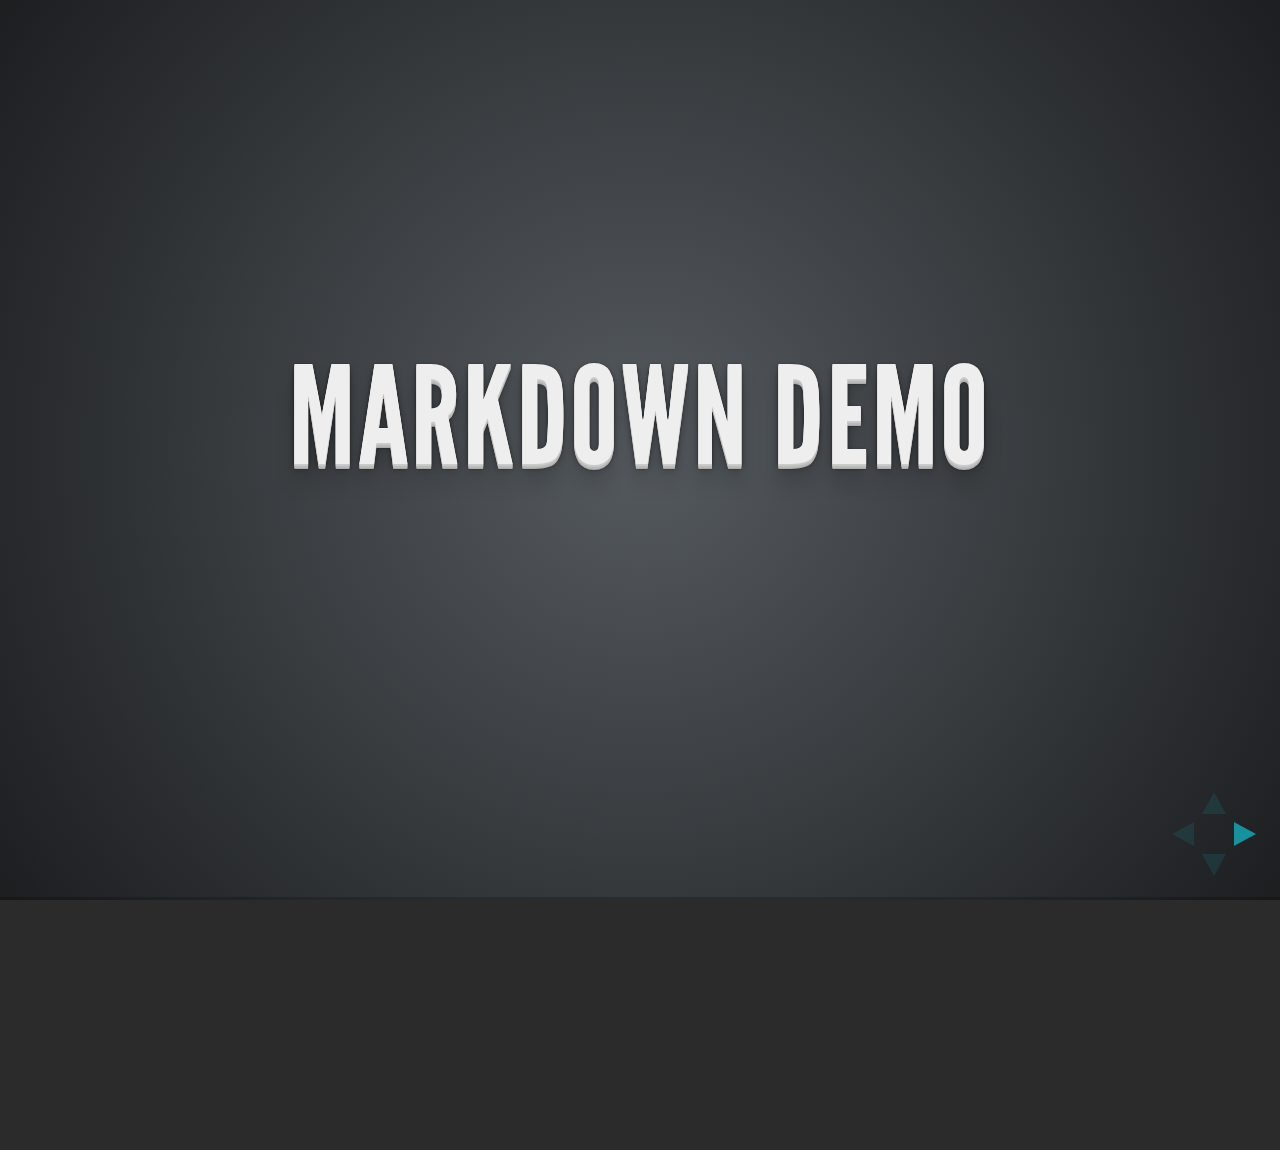
<file: plugin/markdown/example.html>
<!doctype html>
<html lang="en">

	<head>
		<meta charset="utf-8">

		<title>reveal.js - Markdown Demo</title>

		<link rel="stylesheet" href="../../css/reveal.css">
		<link rel="stylesheet" href="../../css/theme/default.css" id="theme">
	</head>

	<body>

		<div class="reveal">

			<div class="slides">

                <!-- Use external markdown resource, and separate slides by three newlines; vertical slides by two newlines -->
                <section data-markdown="example.md" data-separator="^\n\n\n" data-vertical="^\n\n"></section>

                <!-- Slides are separated by three dashes (quick 'n dirty regular expression) -->
                <section data-markdown data-separator="---">
                    <script type="text/template">
                        ## Demo 1
                        Slide 1
                        ---
                        ## Demo 1
                        Slide 2
                        ---
                        ## Demo 1
                        Slide 3
                    </script>
                </section>

                <!-- Slides are separated by newline + three dashes + newline, vertical slides identical but two dashes -->
                <section data-markdown data-separator="^\n---\n$" data-vertical="^\n--\n$">
                    <script type="text/template">
                        ## Demo 2
                        Slide 1.1

                        --

                        ## Demo 2
                        Slide 1.2

                        ---

                        ## Demo 2
                        Slide 2
                    </script>
                </section>

                <!-- No "extra" slides, since there are no separators defined (so they'll become horizontal rulers) -->
                <section data-markdown>
                    <script type="text/template">
                        A

                        ---

                        B

                        ---

                        C
                    </script>
                </section>

            </div>
		</div>

		<script src="../../lib/js/head.min.js"></script>
		<script src="../../js/reveal.js"></script>

		<script>

			Reveal.initialize({
				controls: true,
				progress: true,
				history: true,
				center: true,

				theme: Reveal.getQueryHash().theme,
				transition: Reveal.getQueryHash().transition || 'default',

				// Optional libraries used to extend on reveal.js
				dependencies: [
					{ src: '../../lib/js/classList.js', condition: function() { return !document.body.classList; } },
					{ src: 'showdown.js', condition: function() { return !!document.querySelector( '[data-markdown]' ); } },
					{ src: 'markdown.js', condition: function() { return !!document.querySelector( '[data-markdown]' ); } }
				]
			});

		</script>

	</body>
</html>
</file>
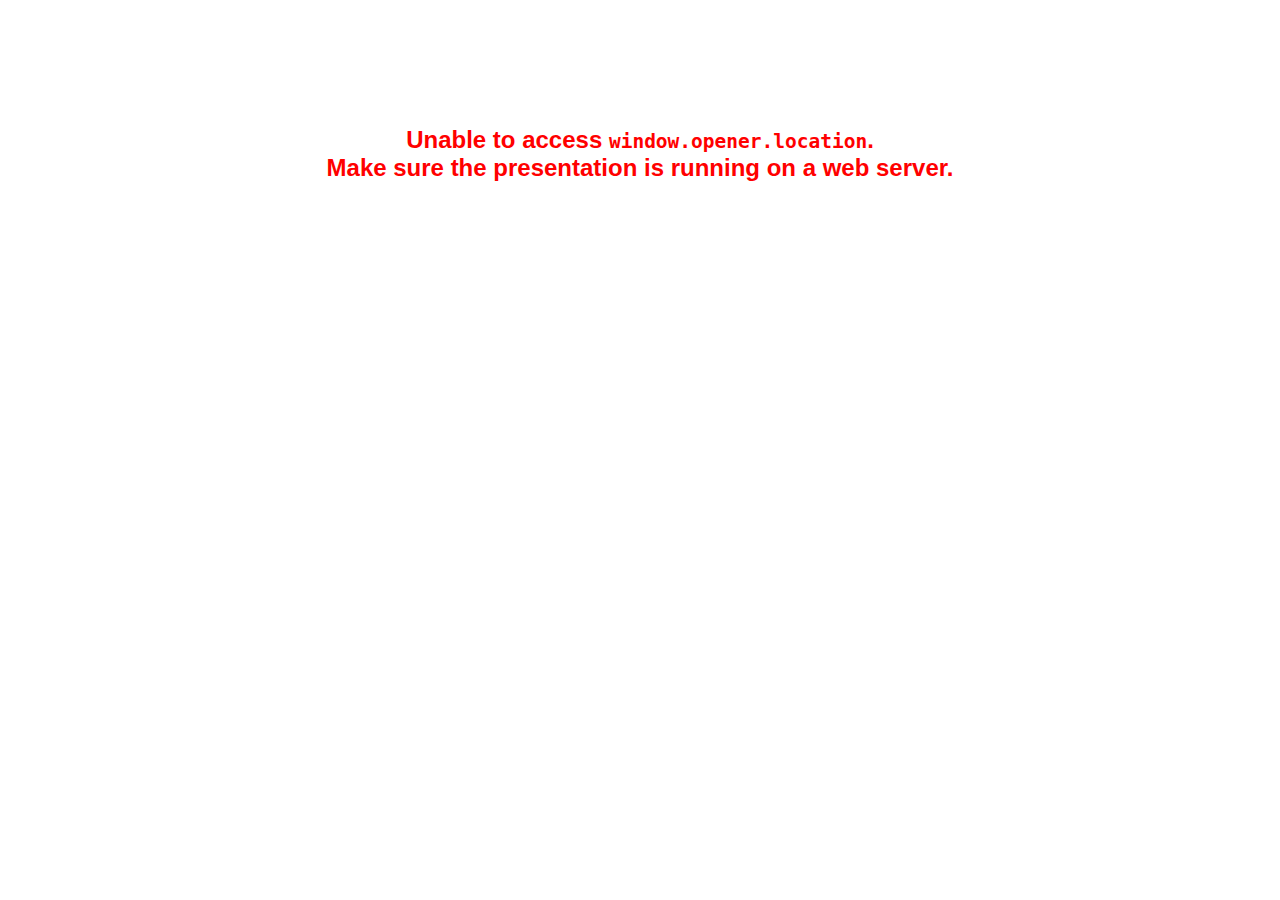
<file: plugin/notes/notes.html>
<!doctype html>
<html lang="en">
	<head>
		<meta charset="utf-8">

		<title>reveal.js - Slide Notes</title>

		<style>
			body {
				font-family: Helvetica;
			}

			#notes {
				font-size: 24px;
				width: 640px;
				margin-top: 5px;
			}

			#wrap-current-slide {
				width: 640px;
				height: 512px;
				float: left;
				overflow: hidden;
			}

			#current-slide {
				width: 1280px;
				height: 1024px;
				border: none;

				-webkit-transform-origin: 0 0;
				   -moz-transform-origin: 0 0;
					-ms-transform-origin: 0 0;
					 -o-transform-origin: 0 0;
						transform-origin: 0 0;

				-webkit-transform: scale(0.5);
				   -moz-transform: scale(0.5);
					-ms-transform: scale(0.5);
					 -o-transform: scale(0.5);
						transform: scale(0.5);
			}

			#wrap-next-slide {
				width: 448px;
				height: 358px;
				float: left;
				margin: 0 0 0 10px;
				overflow: hidden;
			}

			#next-slide {
				width: 1280px;
				height: 1024px;
				border: none;

				-webkit-transform-origin: 0 0;
				   -moz-transform-origin: 0 0;
					-ms-transform-origin: 0 0;
					 -o-transform-origin: 0 0;
						transform-origin: 0 0;

				-webkit-transform: scale(0.35);
				   -moz-transform: scale(0.35);
					-ms-transform: scale(0.35);
					 -o-transform: scale(0.35);
						transform: scale(0.35);
			}

			.slides {
				position: relative;
				margin-bottom: 10px;
				border: 1px solid black;
				border-radius: 2px;
				background: rgb(28, 30, 32);
			}

			.slides span {
				position: absolute;
				top: 3px;
				left: 3px;
				font-weight: bold;
				font-size: 14px;
				color: rgba( 255, 255, 255, 0.9 );
			}

			.error {
				font-weight: bold;
				color: red;
				font-size: 1.5em;
				text-align: center;
				margin-top: 10%;
			}

			.error code {
				font-family: monospace;
			}

			.time {
				width: 448px;
				margin: 30px 0 0 10px;
				float: left;
				text-align: center;
				opacity: 0;

				-webkit-transition: opacity 0.4s;
				   -moz-transition: opacity 0.4s;
				     -o-transition: opacity 0.4s;
				        transition: opacity 0.4s;
			}

			.elapsed,
			.clock {
				color: #333;
				font-size: 2em;
				text-align: center;
				display: inline-block;
				padding: 0.5em;
				background-color: #eee;
				border-radius: 10px;
			}

			.elapsed h2,
			.clock h2 {
				font-size: 0.8em;
				line-height: 100%;
				margin: 0;
				color: #aaa;
			}

			.elapsed .mute {
				color: #ddd;
			}

		</style>
	</head>

	<body>

		<div id="wrap-current-slide" class="slides">
			<script>document.write( '<iframe width="1280" height="1024" id="current-slide" src="'+ window.opener.location.href +'"></iframe>' );</script>
		</div>

		<div id="wrap-next-slide" class="slides">
			<script>document.write( '<iframe width="640" height="512" id="next-slide" src="'+ window.opener.location.href +'"></iframe>' );</script>
			<span>UPCOMING:</span>
		</div>

		<div class="time">
			<div class="clock">
				<h2>Time</h2>
				<span id="clock">0:00:00 AM</span>
			</div>
			<div class="elapsed">
				<h2>Elapsed</h2>
				<span id="hours">00</span><span id="minutes">:00</span><span id="seconds">:00</span>
			</div>
		</div>

		<div id="notes"></div>

		<script src="../../plugin/markdown/showdown.js"></script>
		<script>

			window.addEventListener( 'load', function() {

				if( window.opener && window.opener.location && window.opener.location.href ) {

					var notes = document.getElementById( 'notes' ),
						currentSlide = document.getElementById( 'current-slide' ),
						nextSlide = document.getElementById( 'next-slide' );

					window.addEventListener( 'message', function( event ) {
						var data = JSON.parse( event.data );
						// No need for updating the notes in case of fragment changes
						if ( data.notes !== undefined) {
							if( data.markdown ) {
								notes.innerHTML = (new Showdown.converter()).makeHtml( data.notes );
							}
							else {
								notes.innerHTML = data.notes;
							}
						}

						// Showing and hiding fragments
						if( data.fragment === 'next' ) {
							currentSlide.contentWindow.Reveal.nextFragment();
						}
						else if( data.fragment === 'prev' ) {
							currentSlide.contentWindow.Reveal.prevFragment();
						}
						else {
							// Update the note slides
							currentSlide.contentWindow.Reveal.slide( data.indexh, data.indexv );
							nextSlide.contentWindow.Reveal.slide( data.nextindexh, data.nextindexv );
						}

					}, false );

					var start = new Date(),
						timeEl = document.querySelector( '.time' ),
						clockEl = document.getElementById( 'clock' ),
						hoursEl = document.getElementById( 'hours' ),
						minutesEl = document.getElementById( 'minutes' ),
						secondsEl = document.getElementById( 'seconds' );

					setInterval( function() {

						timeEl.style.opacity = 1;

						var diff, hours, minutes, seconds,
							now = new Date();

						diff = now.getTime() - start.getTime();
						hours = parseInt( diff / ( 1000 * 60 * 60 ) );
						minutes = parseInt( ( diff / ( 1000 * 60 ) ) % 60 );
						seconds = parseInt( ( diff / 1000 ) % 60 );

						clockEl.innerHTML = now.toLocaleTimeString();
						hoursEl.innerHTML = zeroPadInteger( hours );
						hoursEl.className = hours > 0 ? "" : "mute";
						minutesEl.innerHTML = ":" + zeroPadInteger( minutes );
						minutesEl.className = minutes > 0 ? "" : "mute";
						secondsEl.innerHTML = ":" + zeroPadInteger( seconds );

					}, 1000 );

					// Navigate the main window when the notes slide changes
					currentSlide.contentWindow.Reveal.addEventListener( 'slidechanged', function( event ) {

						window.opener.Reveal.slide( event.indexh, event.indexv );

					} );

				}
				else {

					document.body.innerHTML =  '<p class="error">Unable to access <code>window.opener.location</code>.<br>Make sure the presentation is running on a web server.</p>';

				}


			}, false );

			function zeroPadInteger( num ) {
				var str = "00" + parseInt( num );
				return str.substring( str.length - 2 );
			}

		</script>
	</body>
</html>
</file>
<file: css/reveal.css>
@charset "UTF-8";

/*!
 * reveal.js
 * http://lab.hakim.se/reveal-js
 * MIT licensed
 *
 * Copyright (C) 2013 Hakim El Hattab, http://hakim.se
 */


/*********************************************
 * RESET STYLES
 *********************************************/

html, body, .reveal div, .reveal span, .reveal applet, .reveal object, .reveal iframe,
.reveal h1, .reveal h2, .reveal h3, .reveal h4, .reveal h5, .reveal h6, .reveal p, .reveal blockquote, .reveal pre,
.reveal a, .reveal abbr, .reveal acronym, .reveal address, .reveal big, .reveal cite, .reveal code,
.reveal del, .reveal dfn, .reveal em, .reveal img, .reveal ins, .reveal kbd, .reveal q, .reveal s, .reveal samp,
.reveal small, .reveal strike, .reveal strong, .reveal sub, .reveal sup, .reveal tt, .reveal var,
.reveal b, .reveal u, .reveal i, .reveal center,
.reveal dl, .reveal dt, .reveal dd, .reveal ol, .reveal ul, .reveal li,
.reveal fieldset, .reveal form, .reveal label, .reveal legend,
.reveal table, .reveal caption, .reveal tbody, .reveal tfoot, .reveal thead, .reveal tr, .reveal th, .reveal td,
.reveal article, .reveal aside, .reveal canvas, .reveal details, .reveal embed,
.reveal figure, .reveal figcaption, .reveal footer, .reveal header, .reveal hgroup,
.reveal menu, .reveal nav, .reveal output, .reveal ruby, .reveal section, .reveal summary,
.reveal time, .reveal mark, .reveal audio, video {
	margin: 0;
	padding: 0;
	border: 0;
	font-size: 100%;
	font: inherit;
	vertical-align: baseline;
}

.reveal article, .reveal aside, .reveal details, .reveal figcaption, .reveal figure,
.reveal footer, .reveal header, .reveal hgroup, .reveal menu, .reveal nav, .reveal section {
	display: block;
}


/*********************************************
 * GLOBAL STYLES
 *********************************************/

html,
body {
	width: 100%;
	height: 100%;
	overflow: hidden;
}

body {
	position: relative;
	line-height: 1;
}

::selection {
	background: #FF5E99;
	color: #fff;
	text-shadow: none;
}


/*********************************************
 * HEADERS
 *********************************************/

.reveal h1,
.reveal h2,
.reveal h3,
.reveal h4,
.reveal h5,
.reveal h6 {
	-webkit-hyphens: auto;
	   -moz-hyphens: auto;
	        hyphens: auto;

	word-wrap: break-word;
}

.reveal h1 { font-size: 3.77em; }
.reveal h2 { font-size: 2.11em;	}
.reveal h3 { font-size: 1.55em;	}
.reveal h4 { font-size: 1em;	}


/*********************************************
 * VIEW FRAGMENTS
 *********************************************/

.reveal .slides section .fragment {
	opacity: 0;

	-webkit-transition: all .2s ease;
	   -moz-transition: all .2s ease;
	    -ms-transition: all .2s ease;
	     -o-transition: all .2s ease;
	        transition: all .2s ease;
}
	.reveal .slides section .fragment.visible {
		opacity: 1;
	}

.reveal .slides section .fragment.grow {
	opacity: 1;
}
	.reveal .slides section .fragment.grow.visible {
		-webkit-transform: scale( 1.3 );
		   -moz-transform: scale( 1.3 );
		    -ms-transform: scale( 1.3 );
		     -o-transform: scale( 1.3 );
		        transform: scale( 1.3 );
	}

.reveal .slides section .fragment.shrink {
	opacity: 1;
}
	.reveal .slides section .fragment.shrink.visible {
		-webkit-transform: scale( 0.7 );
		   -moz-transform: scale( 0.7 );
		    -ms-transform: scale( 0.7 );
		     -o-transform: scale( 0.7 );
		        transform: scale( 0.7 );
	}

.reveal .slides section .fragment.roll-in {
	opacity: 0;

	-webkit-transform: rotateX( 90deg );
	   -moz-transform: rotateX( 90deg );
	    -ms-transform: rotateX( 90deg );
	     -o-transform: rotateX( 90deg );
	        transform: rotateX( 90deg );
}
	.reveal .slides section .fragment.roll-in.visible {
		opacity: 1;

		-webkit-transform: rotateX( 0 );
		   -moz-transform: rotateX( 0 );
		    -ms-transform: rotateX( 0 );
		     -o-transform: rotateX( 0 );
		        transform: rotateX( 0 );
	}

.reveal .slides section .fragment.fade-out {
	opacity: 1;
}
	.reveal .slides section .fragment.fade-out.visible {
		opacity: 0;
	}

.reveal .slides section .fragment.highlight-red,
.reveal .slides section .fragment.highlight-green,
.reveal .slides section .fragment.highlight-blue {
	opacity: 1;
}
	.reveal .slides section .fragment.highlight-red.visible {
		color: #ff2c2d
	}
	.reveal .slides section .fragment.highlight-green.visible {
		color: #17ff2e;
	}
	.reveal .slides section .fragment.highlight-blue.visible {
		color: #1b91ff;
	}


/*********************************************
 * DEFAULT ELEMENT STYLES
 *********************************************/

/* Fixes issue in Chrome where italic fonts did not appear when printing to PDF */
.reveal:after {
  content: '';
  font-style: italic;
}

/* Ensure certain elements are never larger than the slide itself */
.reveal img,
.reveal video,
.reveal iframe {
	max-width: 95%;
	max-height: 95%;
}

/** Prevents layering issues in certain browser/transition combinations */
.reveal a {
	position: relative;
}

.reveal strong,
.reveal b {
	font-weight: bold;
}

.reveal em,
.reveal i {
	font-style: italic;
}

.reveal ol,
.reveal ul {
	display: inline-block;

	text-align: left;
	margin: 0 0 0 1em;
}

.reveal ol {
	list-style-type: decimal;
}

.reveal ul {
	list-style-type: disc;
}

.reveal ul ul {
	list-style-type: square;
}

.reveal ul ul ul {
	list-style-type: circle;
}

.reveal ul ul,
.reveal ul ol,
.reveal ol ol,
.reveal ol ul {
	display: block;
	margin-left: 40px;
}

.reveal p {
	margin-bottom: 10px;
	line-height: 1.2em;
}

.reveal q,
.reveal blockquote {
	quotes: none;
}

.reveal blockquote {
	display: block;
	position: relative;
	width: 70%;
	margin: 5px auto;
	padding: 5px;

	font-style: italic;
	background: rgba(255, 255, 255, 0.05);
	box-shadow: 0px 0px 2px rgba(0,0,0,0.2);
}
	.reveal blockquote p:first-child,
	.reveal blockquote p:last-child {
		display: inline-block;
	}
	.reveal blockquote:before {
		content: '\201C';
	}
	.reveal blockquote:after {
		content: '\201D';
	}

.reveal q {
	font-style: italic;
}
	.reveal q:before {
		content: '\201C';
	}
	.reveal q:after {
		content: '\201D';
	}

.reveal pre {
	display: block;
	position: relative;
	width: 90%;
	margin: 15px auto;

	text-align: left;
	font-size: 0.55em;
	font-family: monospace;
	line-height: 1.2em;

	word-wrap: break-word;

	box-shadow: 0px 0px 6px rgba(0,0,0,0.3);
}
.reveal code {
	font-family: monospace;
}
.reveal pre code {
	padding: 5px;
	overflow: auto;
	max-height: 400px;
	word-wrap: normal;
}

.reveal table th,
.reveal table td {
	text-align: left;
	padding-right: .3em;
}

.reveal table th {
	text-shadow: rgb(255,255,255) 1px 1px 2px;
}

.reveal sup {
	vertical-align: super;
}
.reveal sub {
	vertical-align: sub;
}

.reveal small {
	display: inline-block;
	font-size: 0.6em;
	line-height: 1.2em;
	vertical-align: top;
}

.reveal small * {
	vertical-align: top;
}


/*********************************************
 * CONTROLS
 *********************************************/

.reveal .controls {
	display: none;
	position: fixed;
	width: 110px;
	height: 110px;
	z-index: 30;
	right: 10px;
	bottom: 10px;
}

.reveal .controls div {
	position: absolute;
	opacity: 0.1;
	width: 0;
	height: 0;
	border: 12px solid transparent;

	-webkit-transition: opacity 0.2s ease;
	   -moz-transition: opacity 0.2s ease;
	    -ms-transition: opacity 0.2s ease;
	     -o-transition: opacity 0.2s ease;
	        transition: opacity 0.2s ease;
}

.reveal .controls div.enabled {
	opacity: 0.6;
	cursor: pointer;
}

.reveal .controls div.enabled:active {
	margin-top: 1px;
}

.reveal .controls div.navigate-left {
	top: 42px;

	border-right-width: 22px;
	border-right-color: #eee;
}

.reveal .controls div.navigate-right {
	left: 74px;
	top: 42px;

	border-left-width: 22px;
	border-left-color: #eee;
}

.reveal .controls div.navigate-up {
	left: 42px;

	border-bottom-width: 22px;
	border-bottom-color: #eee;
}

.reveal .controls div.navigate-down {
	left: 42px;
	top: 74px;

	border-top-width: 22px;
	border-top-color: #eee;
}


/*********************************************
 * PROGRESS BAR
 *********************************************/

.reveal .progress {
	position: fixed;
	display: none;
	height: 3px;
	width: 100%;
	bottom: 0;
	left: 0;
	z-index: 10;
}
	.reveal .progress:after {
		content: '';
		display: 'block';
		position: absolute;
		height: 20px;
		width: 100%;
		top: -20px;
	}
	.reveal .progress span {
		display: block;
		height: 100%;
		width: 0px;

		-webkit-transition: width 800ms cubic-bezier(0.260, 0.860, 0.440, 0.985);
		   -moz-transition: width 800ms cubic-bezier(0.260, 0.860, 0.440, 0.985);
		    -ms-transition: width 800ms cubic-bezier(0.260, 0.860, 0.440, 0.985);
		     -o-transition: width 800ms cubic-bezier(0.260, 0.860, 0.440, 0.985);
		        transition: width 800ms cubic-bezier(0.260, 0.860, 0.440, 0.985);
	}


/*********************************************
 * ROLLING LINKS
 *********************************************/

.reveal .roll {
	display: inline-block;
	line-height: 1.2;
	overflow: hidden;

	vertical-align: top;

	-webkit-perspective: 400px;
	   -moz-perspective: 400px;
	    -ms-perspective: 400px;
	        perspective: 400px;

	-webkit-perspective-origin: 50% 50%;
	   -moz-perspective-origin: 50% 50%;
	    -ms-perspective-origin: 50% 50%;
	        perspective-origin: 50% 50%;
}
	.reveal .roll:hover {
		background: none;
		text-shadow: none;
	}
.reveal .roll span {
	display: block;
	position: relative;
	padding: 0 2px;

	pointer-events: none;

	-webkit-transition: all 400ms ease;
	   -moz-transition: all 400ms ease;
	    -ms-transition: all 400ms ease;
	        transition: all 400ms ease;

	-webkit-transform-origin: 50% 0%;
	   -moz-transform-origin: 50% 0%;
	    -ms-transform-origin: 50% 0%;
	        transform-origin: 50% 0%;

	-webkit-transform-style: preserve-3d;
	   -moz-transform-style: preserve-3d;
	    -ms-transform-style: preserve-3d;
	        transform-style: preserve-3d;

	-webkit-backface-visibility: hidden;
	   -moz-backface-visibility: hidden;
	        backface-visibility: hidden;
}
	.reveal .roll:hover span {
	    background: rgba(0,0,0,0.5);

	    -webkit-transform: translate3d( 0px, 0px, -45px ) rotateX( 90deg );
	       -moz-transform: translate3d( 0px, 0px, -45px ) rotateX( 90deg );
	        -ms-transform: translate3d( 0px, 0px, -45px ) rotateX( 90deg );
	            transform: translate3d( 0px, 0px, -45px ) rotateX( 90deg );
	}
.reveal .roll span:after {
	content: attr(data-title);

	display: block;
	position: absolute;
	left: 0;
	top: 0;
	padding: 0 2px;

	-webkit-transform-origin: 50% 0%;
	   -moz-transform-origin: 50% 0%;
	    -ms-transform-origin: 50% 0%;
	        transform-origin: 50% 0%;

	-webkit-transform: translate3d( 0px, 110%, 0px ) rotateX( -90deg );
	   -moz-transform: translate3d( 0px, 110%, 0px ) rotateX( -90deg );
	    -ms-transform: translate3d( 0px, 110%, 0px ) rotateX( -90deg );
	        transform: translate3d( 0px, 110%, 0px ) rotateX( -90deg );
}


/*********************************************
 * SLIDES
 *********************************************/

.reveal {
	position: relative;
	width: 100%;
	height: 100%;
}

.reveal .slides {
	position: absolute;
	width: 100%;
	height: 100%;
	left: 50%;
	top: 50%;

	overflow: visible;
	z-index: 1;
	text-align: center;

	-webkit-transition: -webkit-perspective .4s ease;
	   -moz-transition: -moz-perspective .4s ease;
	    -ms-transition: -ms-perspective .4s ease;
	     -o-transition: -o-perspective .4s ease;
	        transition: perspective .4s ease;

	-webkit-perspective: 600px;
	   -moz-perspective: 600px;
	    -ms-perspective: 600px;
	        perspective: 600px;

	-webkit-perspective-origin: 0px -100px;
	   -moz-perspective-origin: 0px -100px;
	    -ms-perspective-origin: 0px -100px;
	        perspective-origin: 0px -100px;
}

.reveal .slides>section,
.reveal .slides>section>section {
	display: none;
	position: absolute;
	width: 100%;
	padding: 20px 0px;

	z-index: 10;
	line-height: 1.2em;
	font-weight: normal;

	-webkit-transform-style: preserve-3d;
	   -moz-transform-style: preserve-3d;
	    -ms-transform-style: preserve-3d;
	        transform-style: preserve-3d;

	-webkit-transition: -webkit-transform-origin 800ms cubic-bezier(0.260, 0.860, 0.440, 0.985),
						-webkit-transform 800ms cubic-bezier(0.260, 0.860, 0.440, 0.985),
	                    visibility 800ms cubic-bezier(0.260, 0.860, 0.440, 0.985),
	                    opacity 800ms cubic-bezier(0.260, 0.860, 0.440, 0.985);
	   -moz-transition: -moz-transform-origin 800ms cubic-bezier(0.260, 0.860, 0.440, 0.985),
	   					-moz-transform 800ms cubic-bezier(0.260, 0.860, 0.440, 0.985),
	                    visibility 800ms cubic-bezier(0.260, 0.860, 0.440, 0.985),
	                    opacity 800ms cubic-bezier(0.260, 0.860, 0.440, 0.985);
	    -ms-transition: -ms-transform-origin 800ms cubic-bezier(0.260, 0.860, 0.440, 0.985),
	    				-ms-transform 800ms cubic-bezier(0.260, 0.860, 0.440, 0.985),
	                    visibility 800ms cubic-bezier(0.260, 0.860, 0.440, 0.985),
	                    opacity 800ms cubic-bezier(0.260, 0.860, 0.440, 0.985);
	     -o-transition: -o-transform-origin 800ms cubic-bezier(0.260, 0.860, 0.440, 0.985),
	     				-o-transform 800ms cubic-bezier(0.260, 0.860, 0.440, 0.985),
	                    visibility 800ms cubic-bezier(0.260, 0.860, 0.440, 0.985),
	                    opacity 800ms cubic-bezier(0.260, 0.860, 0.440, 0.985);
	        transition: transform-origin 800ms cubic-bezier(0.260, 0.860, 0.440, 0.985),
	        			transform 800ms cubic-bezier(0.260, 0.860, 0.440, 0.985),
	                    visibility 800ms cubic-bezier(0.260, 0.860, 0.440, 0.985),
	                    opacity 800ms cubic-bezier(0.260, 0.860, 0.440, 0.985);
}

.reveal .slides>section {
	left: -50%;
	top: -50%;
}

.reveal .slides>section.stack {
	padding-top: 0;
	padding-bottom: 0;
}

.reveal .slides>section.present,
.reveal .slides>section>section.present {
	display: block;
	z-index: 11;
	opacity: 1;
}

.reveal.center,
.reveal.center .slides,
.reveal.center .slides section {
	min-height: auto !important;
}



/*********************************************
 * DEFAULT TRANSITION
 *********************************************/

.reveal .slides>section[data-transition=default].past,
.reveal .slides>section.past {
	display: block;
	opacity: 0;

	-webkit-transform: translate3d(-100%, 0, 0) rotateY(-90deg) translate3d(-100%, 0, 0);
	   -moz-transform: translate3d(-100%, 0, 0) rotateY(-90deg) translate3d(-100%, 0, 0);
	    -ms-transform: translate3d(-100%, 0, 0) rotateY(-90deg) translate3d(-100%, 0, 0);
	        transform: translate3d(-100%, 0, 0) rotateY(-90deg) translate3d(-100%, 0, 0);
}
.reveal .slides>section[data-transition=default].future,
.reveal .slides>section.future {
	display: block;
	opacity: 0;

	-webkit-transform: translate3d(100%, 0, 0) rotateY(90deg) translate3d(100%, 0, 0);
	   -moz-transform: translate3d(100%, 0, 0) rotateY(90deg) translate3d(100%, 0, 0);
	    -ms-transform: translate3d(100%, 0, 0) rotateY(90deg) translate3d(100%, 0, 0);
	        transform: translate3d(100%, 0, 0) rotateY(90deg) translate3d(100%, 0, 0);
}

.reveal .slides>section>section[data-transition=default].past,
.reveal .slides>section>section.past {
	display: block;
	opacity: 0;

	-webkit-transform: translate3d(0, -300px, 0) rotateX(70deg) translate3d(0, -300px, 0);
	   -moz-transform: translate3d(0, -300px, 0) rotateX(70deg) translate3d(0, -300px, 0);
	    -ms-transform: translate3d(0, -300px, 0) rotateX(70deg) translate3d(0, -300px, 0);
	        transform: translate3d(0, -300px, 0) rotateX(70deg) translate3d(0, -300px, 0);
}
.reveal .slides>section>section[data-transition=default].future,
.reveal .slides>section>section.future {
	display: block;
	opacity: 0;

	-webkit-transform: translate3d(0, 300px, 0) rotateX(-70deg) translate3d(0, 300px, 0);
	   -moz-transform: translate3d(0, 300px, 0) rotateX(-70deg) translate3d(0, 300px, 0);
	    -ms-transform: translate3d(0, 300px, 0) rotateX(-70deg) translate3d(0, 300px, 0);
	        transform: translate3d(0, 300px, 0) rotateX(-70deg) translate3d(0, 300px, 0);
}


/*********************************************
 * CONCAVE TRANSITION
 *********************************************/

.reveal .slides>section[data-transition=concave].past,
.reveal.concave  .slides>section.past {
	-webkit-transform: translate3d(-100%, 0, 0) rotateY(90deg) translate3d(-100%, 0, 0);
	   -moz-transform: translate3d(-100%, 0, 0) rotateY(90deg) translate3d(-100%, 0, 0);
	    -ms-transform: translate3d(-100%, 0, 0) rotateY(90deg) translate3d(-100%, 0, 0);
	        transform: translate3d(-100%, 0, 0) rotateY(90deg) translate3d(-100%, 0, 0);
}
.reveal .slides>section[data-transition=concave].future,
.reveal.concave .slides>section.future {
	-webkit-transform: translate3d(100%, 0, 0) rotateY(-90deg) translate3d(100%, 0, 0);
	   -moz-transform: translate3d(100%, 0, 0) rotateY(-90deg) translate3d(100%, 0, 0);
	    -ms-transform: translate3d(100%, 0, 0) rotateY(-90deg) translate3d(100%, 0, 0);
	        transform: translate3d(100%, 0, 0) rotateY(-90deg) translate3d(100%, 0, 0);
}

.reveal .slides>section>section[data-transition=concave].past,
.reveal.concave .slides>section>section.past {
	-webkit-transform: translate3d(0, -80%, 0) rotateX(-70deg) translate3d(0, -80%, 0);
	   -moz-transform: translate3d(0, -80%, 0) rotateX(-70deg) translate3d(0, -80%, 0);
	    -ms-transform: translate3d(0, -80%, 0) rotateX(-70deg) translate3d(0, -80%, 0);
	        transform: translate3d(0, -80%, 0) rotateX(-70deg) translate3d(0, -80%, 0);
}
.reveal .slides>section>section[data-transition=concave].future,
.reveal.concave .slides>section>section.future {
	-webkit-transform: translate3d(0, 80%, 0) rotateX(70deg) translate3d(0, 80%, 0);
	   -moz-transform: translate3d(0, 80%, 0) rotateX(70deg) translate3d(0, 80%, 0);
	    -ms-transform: translate3d(0, 80%, 0) rotateX(70deg) translate3d(0, 80%, 0);
	        transform: translate3d(0, 80%, 0) rotateX(70deg) translate3d(0, 80%, 0);
}


/*********************************************
 * ZOOM TRANSITION
 *********************************************/

.reveal .slides>section[data-transition=zoom].past,
.reveal.zoom .slides>section.past {
	opacity: 0;
	visibility: hidden;

	-webkit-transform: scale(16);
	   -moz-transform: scale(16);
	    -ms-transform: scale(16);
	     -o-transform: scale(16);
	        transform: scale(16);
}
.reveal .slides>section[data-transition=zoom].future,
.reveal.zoom .slides>section.future {
	opacity: 0;
	visibility: hidden;

	-webkit-transform: scale(0.2);
	   -moz-transform: scale(0.2);
	    -ms-transform: scale(0.2);
	     -o-transform: scale(0.2);
	        transform: scale(0.2);
}

.reveal .slides>section>section[data-transition=zoom].past,
.reveal.zoom .slides>section>section.past {
	-webkit-transform: translate(0, -150%);
	   -moz-transform: translate(0, -150%);
	    -ms-transform: translate(0, -150%);
	     -o-transform: translate(0, -150%);
	        transform: translate(0, -150%);
}
.reveal .slides>section>section[data-transition=zoom].future,
.reveal.zoom .slides>section>section.future {
	-webkit-transform: translate(0, 150%);
	   -moz-transform: translate(0, 150%);
	    -ms-transform: translate(0, 150%);
	     -o-transform: translate(0, 150%);
	        transform: translate(0, 150%);
}


/*********************************************
 * LINEAR TRANSITION
 *********************************************/

.reveal .slides>section[data-transition=linear].past,
.reveal.linear .slides>section.past {
	-webkit-transform: translate(-150%, 0);
	   -moz-transform: translate(-150%, 0);
	    -ms-transform: translate(-150%, 0);
	     -o-transform: translate(-150%, 0);
	        transform: translate(-150%, 0);
}
.reveal .slides>section[data-transition=linear].future,
.reveal.linear .slides>section.future {
	-webkit-transform: translate(150%, 0);
	   -moz-transform: translate(150%, 0);
	    -ms-transform: translate(150%, 0);
	     -o-transform: translate(150%, 0);
	        transform: translate(150%, 0);
}

.reveal .slides>section>section[data-transition=linear].past,
.reveal.linear .slides>section>section.past {
	-webkit-transform: translate(0, -150%);
	   -moz-transform: translate(0, -150%);
	    -ms-transform: translate(0, -150%);
	     -o-transform: translate(0, -150%);
	        transform: translate(0, -150%);
}
.reveal .slides>section>section[data-transition=linear].future,
.reveal.linear .slides>section>section.future {
	-webkit-transform: translate(0, 150%);
	   -moz-transform: translate(0, 150%);
	    -ms-transform: translate(0, 150%);
	     -o-transform: translate(0, 150%);
	        transform: translate(0, 150%);
}


/*********************************************
 * CUBE TRANSITION
 *********************************************/

.reveal.cube .slides {
	-webkit-perspective: 1300px;
	   -moz-perspective: 1300px;
	    -ms-perspective: 1300px;
	        perspective: 1300px;
}

.reveal.cube .slides section {
	padding: 30px;
	min-height: 600px;

	-webkit-backface-visibility: hidden;
	   -moz-backface-visibility: hidden;
	    -ms-backface-visibility: hidden;
	        backface-visibility: hidden;

	-webkit-box-sizing: border-box;
	   -moz-box-sizing: border-box;
	        box-sizing: border-box;
}
	.reveal.center.cube .slides section {
		min-height: auto;
	}
	.reveal.cube .slides section:not(.stack):before {
		content: '';
		position: absolute;
		display: block;
		width: 100%;
		height: 100%;
		left: 0;
		top: 0;
		background: rgba(0,0,0,0.1);
		border-radius: 4px;

		-webkit-transform: translateZ( -20px );
		   -moz-transform: translateZ( -20px );
		    -ms-transform: translateZ( -20px );
		     -o-transform: translateZ( -20px );
		        transform: translateZ( -20px );
	}
	.reveal.cube .slides section:not(.stack):after {
		content: '';
		position: absolute;
		display: block;
		width: 90%;
		height: 30px;
		left: 5%;
		bottom: 0;
		background: none;
		z-index: 1;

		border-radius: 4px;
		box-shadow: 0px 95px 25px rgba(0,0,0,0.2);

		-webkit-transform: translateZ(-90px) rotateX( 65deg );
		   -moz-transform: translateZ(-90px) rotateX( 65deg );
		    -ms-transform: translateZ(-90px) rotateX( 65deg );
		     -o-transform: translateZ(-90px) rotateX( 65deg );
		        transform: translateZ(-90px) rotateX( 65deg );
	}

.reveal.cube .slides>section.stack {
	padding: 0;
	background: none;
}

.reveal.cube .slides>section.past {
	-webkit-transform-origin: 100% 0%;
	   -moz-transform-origin: 100% 0%;
	    -ms-transform-origin: 100% 0%;
	        transform-origin: 100% 0%;

	-webkit-transform: translate3d(-100%, 0, 0) rotateY(-90deg);
	   -moz-transform: translate3d(-100%, 0, 0) rotateY(-90deg);
	    -ms-transform: translate3d(-100%, 0, 0) rotateY(-90deg);
	        transform: translate3d(-100%, 0, 0) rotateY(-90deg);
}

.reveal.cube .slides>section.future {
	-webkit-transform-origin: 0% 0%;
	   -moz-transform-origin: 0% 0%;
	    -ms-transform-origin: 0% 0%;
	        transform-origin: 0% 0%;

	-webkit-transform: translate3d(100%, 0, 0) rotateY(90deg);
	   -moz-transform: translate3d(100%, 0, 0) rotateY(90deg);
	    -ms-transform: translate3d(100%, 0, 0) rotateY(90deg);
	        transform: translate3d(100%, 0, 0) rotateY(90deg);
}

.reveal.cube .slides>section>section.past {
	-webkit-transform-origin: 0% 100%;
	   -moz-transform-origin: 0% 100%;
	    -ms-transform-origin: 0% 100%;
	        transform-origin: 0% 100%;

	-webkit-transform: translate3d(0, -100%, 0) rotateX(90deg);
	   -moz-transform: translate3d(0, -100%, 0) rotateX(90deg);
	    -ms-transform: translate3d(0, -100%, 0) rotateX(90deg);
	        transform: translate3d(0, -100%, 0) rotateX(90deg);
}

.reveal.cube .slides>section>section.future {
	-webkit-transform-origin: 0% 0%;
	   -moz-transform-origin: 0% 0%;
	    -ms-transform-origin: 0% 0%;
	        transform-origin: 0% 0%;

	-webkit-transform: translate3d(0, 100%, 0) rotateX(-90deg);
	   -moz-transform: translate3d(0, 100%, 0) rotateX(-90deg);
	    -ms-transform: translate3d(0, 100%, 0) rotateX(-90deg);
	        transform: translate3d(0, 100%, 0) rotateX(-90deg);
}


/*********************************************
 * PAGE TRANSITION
 *********************************************/

.reveal.page .slides {
	-webkit-perspective-origin: 0% 50%;
	   -moz-perspective-origin: 0% 50%;
	    -ms-perspective-origin: 0% 50%;
	        perspective-origin: 0% 50%;

	-webkit-perspective: 3000px;
	   -moz-perspective: 3000px;
	    -ms-perspective: 3000px;
	        perspective: 3000px;
}

.reveal.page .slides section {
	padding: 30px;
	min-height: 600px;

	-webkit-box-sizing: border-box;
	   -moz-box-sizing: border-box;
	        box-sizing: border-box;
}
	.reveal.page .slides section.past {
		z-index: 12;
	}
	.reveal.page .slides section:not(.stack):before {
		content: '';
		position: absolute;
		display: block;
		width: 100%;
		height: 100%;
		left: 0;
		top: 0;
		background: rgba(0,0,0,0.1);

		-webkit-transform: translateZ( -20px );
		   -moz-transform: translateZ( -20px );
		    -ms-transform: translateZ( -20px );
		     -o-transform: translateZ( -20px );
		        transform: translateZ( -20px );
	}
	.reveal.page .slides section:not(.stack):after {
		content: '';
		position: absolute;
		display: block;
		width: 90%;
		height: 30px;
		left: 5%;
		bottom: 0;
		background: none;
		z-index: 1;

		border-radius: 4px;
		box-shadow: 0px 95px 25px rgba(0,0,0,0.2);

		-webkit-transform: translateZ(-90px) rotateX( 65deg );
	}

.reveal.page .slides>section.stack {
	padding: 0;
	background: none;
}

.reveal.page .slides>section.past {
	-webkit-transform-origin: 0% 0%;
	   -moz-transform-origin: 0% 0%;
	    -ms-transform-origin: 0% 0%;
	        transform-origin: 0% 0%;

	-webkit-transform: translate3d(-40%, 0, 0) rotateY(-80deg);
	   -moz-transform: translate3d(-40%, 0, 0) rotateY(-80deg);
	    -ms-transform: translate3d(-40%, 0, 0) rotateY(-80deg);
	        transform: translate3d(-40%, 0, 0) rotateY(-80deg);
}

.reveal.page .slides>section.future {
	-webkit-transform-origin: 100% 0%;
	   -moz-transform-origin: 100% 0%;
	    -ms-transform-origin: 100% 0%;
	        transform-origin: 100% 0%;

	-webkit-transform: translate3d(0, 0, 0);
	   -moz-transform: translate3d(0, 0, 0);
	    -ms-transform: translate3d(0, 0, 0);
	        transform: translate3d(0, 0, 0);
}

.reveal.page .slides>section>section.past {
	-webkit-transform-origin: 0% 0%;
	   -moz-transform-origin: 0% 0%;
	    -ms-transform-origin: 0% 0%;
	        transform-origin: 0% 0%;

	-webkit-transform: translate3d(0, -40%, 0) rotateX(80deg);
	   -moz-transform: translate3d(0, -40%, 0) rotateX(80deg);
	    -ms-transform: translate3d(0, -40%, 0) rotateX(80deg);
	        transform: translate3d(0, -40%, 0) rotateX(80deg);
}

.reveal.page .slides>section>section.future {
	-webkit-transform-origin: 0% 100%;
	   -moz-transform-origin: 0% 100%;
	    -ms-transform-origin: 0% 100%;
	        transform-origin: 0% 100%;

	-webkit-transform: translate3d(0, 0, 0);
	   -moz-transform: translate3d(0, 0, 0);
	    -ms-transform: translate3d(0, 0, 0);
	        transform: translate3d(0, 0, 0);
}


/*********************************************
 * FADE TRANSITION
 *********************************************/

.reveal .slides section[data-transition=fade],
.reveal.fade .slides section,
.reveal.fade .slides>section>section {
    -webkit-transform: none;
	   -moz-transform: none;
	    -ms-transform: none;
	     -o-transform: none;
	        transform: none;

	-webkit-transition: opacity 0.5s;
	   -moz-transition: opacity 0.5s;
	    -ms-transition: opacity 0.5s;
	     -o-transition: opacity 0.5s;
	        transition: opacity 0.5s;
}


.reveal.fade.overview .slides section,
.reveal.fade.overview .slides>section>section,
.reveal.fade.exit-overview .slides section,
.reveal.fade.exit-overview .slides>section>section {
	-webkit-transition: none;
	   -moz-transition: none;
	    -ms-transition: none;
	     -o-transition: none;
	        transition: none;
}


/*********************************************
 * NO TRANSITION
 *********************************************/

.reveal .slides section[data-transition=none],
.reveal.none .slides section {
	-webkit-transform: none;
	   -moz-transform: none;
	    -ms-transform: none;
	     -o-transform: none;
	        transform: none;

	-webkit-transition: none;
	   -moz-transition: none;
	    -ms-transition: none;
	     -o-transition: none;
	        transition: none;
}


/*********************************************
 * OVERVIEW
 *********************************************/

.reveal.overview .slides {
	-webkit-perspective-origin: 0% 0%;
	   -moz-perspective-origin: 0% 0%;
	    -ms-perspective-origin: 0% 0%;
	        perspective-origin: 0% 0%;

	-webkit-perspective: 700px;
	   -moz-perspective: 700px;
	    -ms-perspective: 700px;
	        perspective: 700px;
}

.reveal.overview .slides section {
	height: 600px;
	overflow: hidden;
	opacity: 1!important;
	visibility: visible!important;
	cursor: pointer;
	background: rgba(0,0,0,0.1);
}
.reveal.overview .slides section .fragment {
	opacity: 1;
}
.reveal.overview .slides section:after,
.reveal.overview .slides section:before {
	display: none !important;
}
.reveal.overview .slides section>section {
	opacity: 1;
	cursor: pointer;
}
	.reveal.overview .slides section:hover {
		background: rgba(0,0,0,0.3);
	}
	.reveal.overview .slides section.present {
		background: rgba(0,0,0,0.3);
	}
.reveal.overview .slides>section.stack {
	padding: 0;
	background: none;
	overflow: visible;
}


/*********************************************
 * PAUSED MODE
 *********************************************/

.reveal .pause-overlay {
	position: absolute;
	top: 0;
	left: 0;
	width: 100%;
	height: 100%;
	background: black;
	visibility: hidden;
	opacity: 0;
	z-index: 100;

	-webkit-transition: all 1s ease;
	   -moz-transition: all 1s ease;
	    -ms-transition: all 1s ease;
	     -o-transition: all 1s ease;
	        transition: all 1s ease;
}
.reveal.paused .pause-overlay {
	visibility: visible;
	opacity: 1;
}


/*********************************************
 * FALLBACK
 *********************************************/

.no-transforms {
	overflow-y: auto;
}

.no-transforms .slides {
	width: 80%;
	top: 0;
	left: 50%;
	margin: 0;
	text-align: center;
}

.no-transforms .slides section {
	display: block!important;
	opacity: 1!important;
	position: relative!important;
	height: auto;
	min-height: auto;
	top: 0;
	left: -50%;
	margin: 70px 0;

	-webkit-transform: none;
	   -moz-transform: none;
	    -ms-transform: none;
	        transform: none;
}

.no-transforms .slides section section {
	left: 0;
}

.no-transition {
	-webkit-transition: none;
	   -moz-transition: none;
	    -ms-transition: none;
	     -o-transition: none;
	        transition: none;
}


/*********************************************
 * BACKGROUND STATES
 *********************************************/

.reveal .state-background {
	position: absolute;
	width: 100%;
	height: 100%;
	background: rgba( 0, 0, 0, 0 );

	-webkit-transition: background 800ms ease;
	   -moz-transition: background 800ms ease;
	    -ms-transition: background 800ms ease;
	     -o-transition: background 800ms ease;
	        transition: background 800ms ease;
}
.alert .reveal .state-background {
	background: rgba( 200, 50, 30, 0.6 );
}
.soothe .reveal .state-background {
	background: rgba( 50, 200, 90, 0.4 );
}
.blackout .reveal .state-background {
	background: rgba( 0, 0, 0, 0.6 );
}


/*********************************************
 * RTL SUPPORT
 *********************************************/

.reveal.rtl .slides,
.reveal.rtl .slides h1,
.reveal.rtl .slides h2,
.reveal.rtl .slides h3,
.reveal.rtl .slides h4,
.reveal.rtl .slides h5,
.reveal.rtl .slides h6 {
	direction: rtl;
	font-family: sans-serif;
}

.reveal.rtl pre,
.reveal.rtl code {
	direction: ltr;
}

.reveal.rtl ol,
.reveal.rtl ul {
	text-align: right;
}


/*********************************************
 * SPEAKER NOTES
 *********************************************/

.reveal aside.notes {
	display: none;
}


/*********************************************
 * ZOOM PLUGIN
 *********************************************/

.zoomed .reveal *,
.zoomed .reveal *:before,
.zoomed .reveal *:after {
	-webkit-transform: none !important;
	   -moz-transform: none !important;
	    -ms-transform: none !important;
	        transform: none !important;

	-webkit-backface-visibility: visible !important;
	   -moz-backface-visibility: visible !important;
	    -ms-backface-visibility: visible !important;
	        backface-visibility: visible !important;
}

.zoomed .reveal .progress,
.zoomed .reveal .controls {
	opacity: 0;
}

.zoomed .reveal .roll span {
	background: none;
}

.zoomed .reveal .roll span:after {
	visibility: hidden;
}
</file>
<file: css/theme/default.css>
@import url(https://fonts.googleapis.com/css?family=Lato:400,700,400italic,700italic);
/**
 * Default theme for reveal.js.
 *
 * Copyright (C) 2011-2012 Hakim El Hattab, http://hakim.se
 */
@font-face {
  font-family: 'League Gothic';
  src: url("../../lib/font/league_gothic-webfont.eot");
  src: url("../../lib/font/league_gothic-webfont.eot?#iefix") format("embedded-opentype"), url("../../lib/font/league_gothic-webfont.woff") format("woff"), url("../../lib/font/league_gothic-webfont.ttf") format("truetype"), url("../../lib/font/league_gothic-webfont.svg#LeagueGothicRegular") format("svg");
  font-weight: normal;
  font-style: normal; }

/*********************************************
 * GLOBAL STYLES
 *********************************************/
body {
  background: #1c1e20;
  background: -moz-radial-gradient(center, circle cover, #555a5f 0%, #1c1e20 100%);
  background: -webkit-gradient(radial, center center, 0px, center center, 100%, color-stop(0%, #555a5f), color-stop(100%, #1c1e20));
  background: -webkit-radial-gradient(center, circle cover, #555a5f 0%, #1c1e20 100%);
  background: -o-radial-gradient(center, circle cover, #555a5f 0%, #1c1e20 100%);
  background: -ms-radial-gradient(center, circle cover, #555a5f 0%, #1c1e20 100%);
  background: radial-gradient(center, circle cover, #555a5f 0%, #1c1e20 100%);
  background-color: #2b2b2b; }

.reveal {
  font-family: "Lato", sans-serif;
  font-size: 36px;
  font-weight: 200;
  letter-spacing: -0.02em;
  color: #eeeeee; }

::selection {
  color: white;
  background: #ff5e99;
  text-shadow: none; }

/*********************************************
 * HEADERS
 *********************************************/
.reveal h1,
.reveal h2,
.reveal h3,
.reveal h4,
.reveal h5,
.reveal h6 {
  margin: 0 0 20px 0;
  color: #eeeeee;
  font-family: "League Gothic", Impact, sans-serif;
  line-height: 0.9em;
  letter-spacing: 0.02em;
  text-transform: uppercase;
  text-shadow: 0px 0px 6px rgba(0, 0, 0, 0.2); }

.reveal h1 {
  text-shadow: 0 1px 0 #cccccc, 0 2px 0 #c9c9c9, 0 3px 0 #bbbbbb, 0 4px 0 #b9b9b9, 0 5px 0 #aaaaaa, 0 6px 1px rgba(0, 0, 0, 0.1), 0 0 5px rgba(0, 0, 0, 0.1), 0 1px 3px rgba(0, 0, 0, 0.3), 0 3px 5px rgba(0, 0, 0, 0.2), 0 5px 10px rgba(0, 0, 0, 0.25), 0 20px 20px rgba(0, 0, 0, 0.15); }

/*********************************************
 * LINKS
 *********************************************/
.reveal a:not(.image) {
  color: #13daec;
  text-decoration: none;
  -webkit-transition: color .15s ease;
  -moz-transition: color .15s ease;
  -ms-transition: color .15s ease;
  -o-transition: color .15s ease;
  transition: color .15s ease; }

.reveal a:not(.image):hover {
  color: #71e9f4;
  text-shadow: none;
  border: none; }

.reveal .roll span:after {
  color: #fff;
  background: #0d99a5; }

/*********************************************
 * IMAGES
 *********************************************/
.reveal section img {
  margin: 15px 0px;
  background: rgba(255, 255, 255, 0.12);
  border: 4px solid #eeeeee;
  box-shadow: 0 0 10px rgba(0, 0, 0, 0.15);
  -webkit-transition: all .2s linear;
  -moz-transition: all .2s linear;
  -ms-transition: all .2s linear;
  -o-transition: all .2s linear;
  transition: all .2s linear; }

.reveal a:hover img {
  background: rgba(255, 255, 255, 0.2);
  border-color: #13daec;
  box-shadow: 0 0 20px rgba(0, 0, 0, 0.55); }

/*********************************************
 * NAVIGATION CONTROLS
 *********************************************/
.reveal .controls div.navigate-left,
.reveal .controls div.navigate-left.enabled {
  border-right-color: #13daec; }

.reveal .controls div.navigate-right,
.reveal .controls div.navigate-right.enabled {
  border-left-color: #13daec; }

.reveal .controls div.navigate-up,
.reveal .controls div.navigate-up.enabled {
  border-bottom-color: #13daec; }

.reveal .controls div.navigate-down,
.reveal .controls div.navigate-down.enabled {
  border-top-color: #13daec; }

.reveal .controls div.navigate-left.enabled:hover {
  border-right-color: #71e9f4; }

.reveal .controls div.navigate-right.enabled:hover {
  border-left-color: #71e9f4; }

.reveal .controls div.navigate-up.enabled:hover {
  border-bottom-color: #71e9f4; }

.reveal .controls div.navigate-down.enabled:hover {
  border-top-color: #71e9f4; }

/*********************************************
 * PROGRESS BAR
 *********************************************/
.reveal .progress {
  background: rgba(0, 0, 0, 0.2); }

.reveal .progress span {
  background: #13daec;
  -webkit-transition: width 800ms cubic-bezier(0.26, 0.86, 0.44, 0.985);
  -moz-transition: width 800ms cubic-bezier(0.26, 0.86, 0.44, 0.985);
  -ms-transition: width 800ms cubic-bezier(0.26, 0.86, 0.44, 0.985);
  -o-transition: width 800ms cubic-bezier(0.26, 0.86, 0.44, 0.985);
  transition: width 800ms cubic-bezier(0.26, 0.86, 0.44, 0.985); }
</file>
